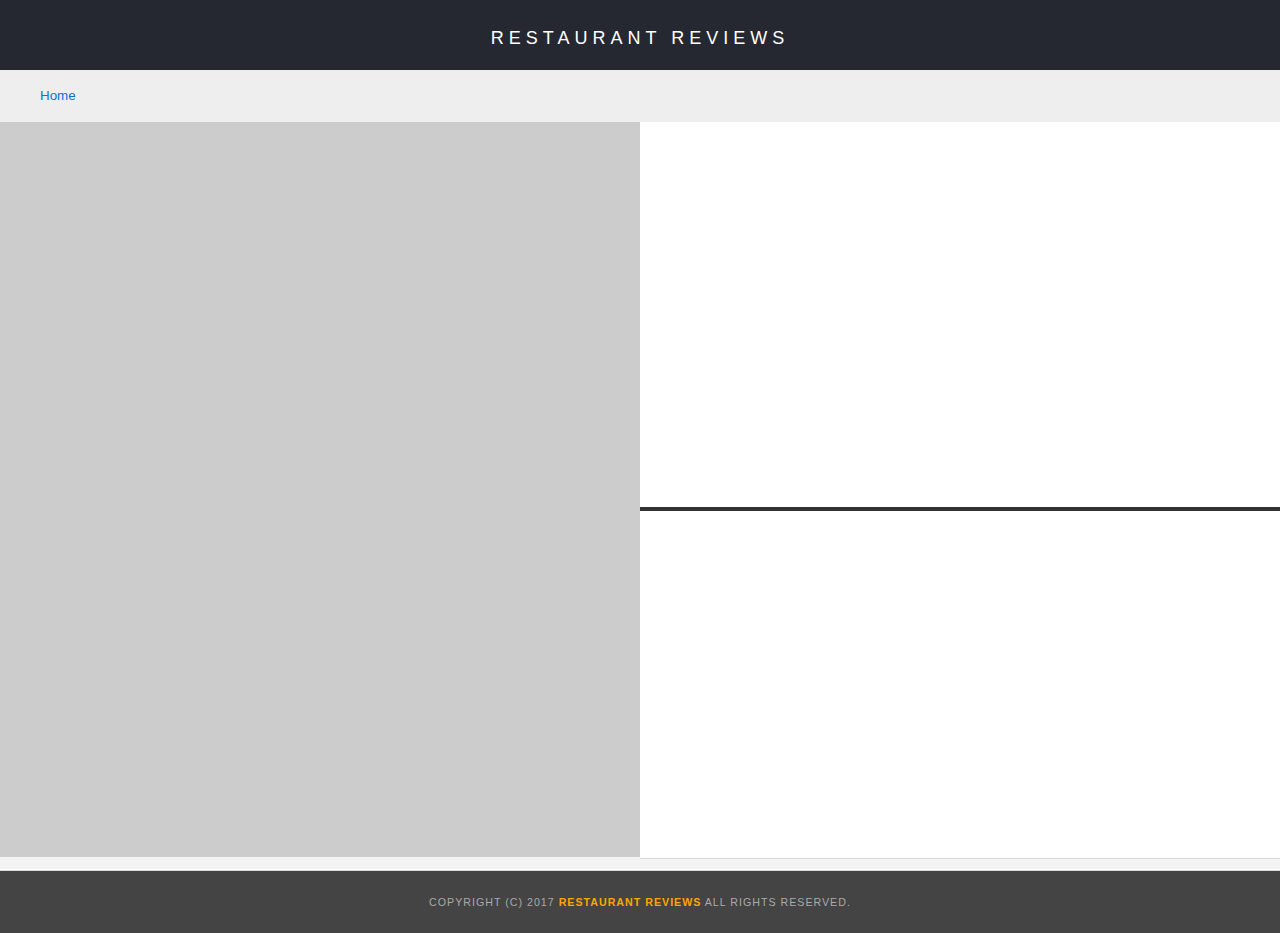
<file: restaurant.html>
<!DOCTYPE html>
<html>

<head>
  <meta charset="utf-8">
  <meta http-equiv="X-UA-Compatible" content="IE=edge">
  <meta name="viewport" content="width=device-width, initial-scale=1.0">
  <link rel="stylesheet" src="//normalize-css.googlecode.com/svn/trunk/normalize.css" />
  <link rel="stylesheet" href="css/styles.css" type="text/css">
  <link rel="stylesheet" href="css/rwd.css">
  <title>Restaurant Info</title>
</head>

<body class="inside">
  <a href="#restaurant-name" class="skip-link">Skip to restaurant info</a>
  <header>
    <nav class="page-nav" aria-label="restaurant reviews">
      <h1 class="page-title"><a href="/">Restaurant Reviews</a></h1>
    </nav>
    <ul id="breadcrumb" >
      <li><a href="/">Home</a></li>
    </ul>
  </header>

  <main class="main-content" id="maincontent">

    <section class="map-container" id="map-container" role="application">
      <div class="map" id="map"></div>
    </section>

    <section class="restaurant-container">
      <h1 id="restaurant-name" tabindex="-1"></h1>
      <picture class="restaurant-picture">
        <source id="restaurant-media" media="(min-width: 740px)">
        <img id="restaurant-img">
      </picture>
      <p id="restaurant-cuisine"></p>
      <p id="restaurant-address"></p>
      <table id="restaurant-hours"></table>
    </section>

    <section class="reviews-container" id="reviews-container">
      <ul id="reviews-list"></ul>
    </section>

  </main>


  <footer class="footer" id="footer-review">
    Copyright (c) 2017 <a href="/"><strong>Restaurant Reviews</strong></a> All Rights Reserved.
  </footer>


  <script src="js/dbhelper.js"></script>
  <script src="js/restaurant_info.js"></script>
  <script src="js/swregister.js"></script>
  <script async defer src="https://maps.googleapis.com/maps/api/js?key=AIzaSyBi3Ph-6TDNvPhjgPVfWUsGm-w6ADI35Zg&libraries=places&callback=initMap"></script>


</body>

</html>
</file>
<file: css/styles.css>
@charset "utf-8";
/* CSS Document */

body,p{
	font-family: Arial, Helvetica, sans-serif;
	font-size: 14px;
	color: #333;
}
body {
	background-color: #fdfdfd;
  margin: 0;
  width: 100%;
}
ul, li {
	font-family: Arial, Helvetica, sans-serif;
	font-size: 10pt;
  color: #333;
  -webkit-margin-before: 0;
  -webkit-margin-after: 0;
}
a {
	color: orange;
	text-decoration: none;
}
a:hover, a:focus {
	color: #3397db;
	text-decoration: none;
}
a img{
	border: none 0px #fff;
}
h1, h2, h3, h4, h5, h6 {
  font-family: Arial, Helvetica, sans-serif;
  margin: 0 0 20px;
}

.main-content {
  background-color: #f3f3f3;
  min-height: 100%;
  width: 100%;
}
.footer {
  background-color: #444;
  color: #aaa;
  font-size: 8pt;
  letter-spacing: 1px;
  padding: 25px;
  text-align: center;
  text-transform: uppercase;
}

/* ====================== Navigation ====================== */
.page-nav {
  width: 100%;
  height: 50px;
  background-color: #252831;
  text-align: center;
  display: flex;
  flex-wrap: nowrap;
}
.page-title {
  margin: auto;
}
.page-title a {
  color: #fff;
  font-size: 14px;
  font-weight: 200;
  letter-spacing: 3px;
  text-transform: uppercase;
}

/* ====================== Breadcrumb (only on restaurant details page) ====================== */
#breadcrumb {
    padding: 10px 40px 16px 14px;
    list-style: none;
    background-color: #eee;
    font-size: 17px;
    margin: 0;
    width: calc(100% - 54px);
    box-shadow: 0 2px 2px rgba(51, 51, 51, 0.4)
}
#breadcrumb li {
    display: inline;
}
#breadcrumb li+li:before {
    padding: 8px;
    color: black;
    content: "/\00a0";
}
#breadcrumb li a {
    color: #0275d8;
    text-decoration: none;
}
#breadcrumb li a:hover {
    color: #01447e;
    text-decoration: underline;
}

/* ====================== Map && Restaurants ====================== */
.map {
  height: 250px;
  width: 100%;
  background-color: #ccc;
}
.restaurants {
  margin: 0;
  padding: 0;
}

/* ====================== Restaurant Filtering ====================== */
.filter-options {
  width: 100%;
  height: 60px;
  background-color: #444;
  align-items: center;
  display: grid;
  grid-template-columns: 0.6fr 1.6fr 1.6fr;
  grid-column-gap: 5px;
}
.filter-options h2 {
  color: #fff;
  font-size: 12px;
  font-weight: 600;
  line-height: 1;
  margin: auto 10px;
}
.filter-options select {
  background-color: #fff;
  border: 2px solid #fff;
  border-radius: 4px;
  font-family: Arial,sans-serif;
  font-size: 12px;
  color: #444;
  height: 48px;
  width: 95%;
  justify-self: center;
}
.filter-options select:last-of-type {
  margin-right: 5px;
}

/* ====================== Restaurant Listing ====================== */
.restaurants-listing {
  background-color: #f3f3f3;
  list-style: outside none none;
  padding: 0;
  text-align: center;
  width: 100%;
  height: auto;
  overflow: auto;
  display: grid;
  grid-auto-flow: column;
  grid-column-gap: 14px;
  justify-content: space-between;
}
.restaurants-listing li {
  background-color: #fff;
  border: 1px solid #ccc;
  border-radius: 4px;
  font-family: Arial,sans-serif;
  margin: 14px 0;
  width: 240px;
  height: auto;
  padding: 20px;
  text-align: left;
  display: flex;
  flex-direction: column;
}
.restaurants-listing li:first-of-type {
  margin-left: 7px;
}
.restaurants-listing .restaurant-img {
  background-color: #ccc;
  margin: 0;
  height: auto;
  width: 240px;
  align-self: center;
}
.restaurants-listing li h1 {
  color: #f18200;
  font-family: Arial,sans-serif;
  font-size: 14px;
  font-weight: 200;
  letter-spacing: 0;
  line-height: 1.3;
  margin: 10px 0 0 0;
  text-transform: uppercase;
  align-self: center;
}
.restaurants-listing p {
  width: 70%;
  font-size: 14px;
  margin: 10px 0 0 0;
}
.restaurants-listing li a {
  background-color: #f18200;
  border-radius: 4px;
  color: #fff;
  font-size: 14px;
  height: 48px;
  width: 240px;
  text-align: center;
  vertical-align: middle;
  line-height: 48px; 
  text-decoration: none;
  text-transform: uppercase;
  margin: 10px 0 0 0;
}

/* ====================== Restaurant Details ====================== */
#maincontent-review {
  width: 100%;
  display: grid;
  grid-template-columns: 1fr;
}
.inside header {
  top: 0;
  position: fixed;
  z-index: 2;
  width: 100%;
}
.inside #footer {
  bottom: 0;
  width: 100%;
}
.inside .map {
  margin: 95px 0 0 0;
}
.restaurant-container{
  border-bottom: 1px solid #d9d9d9;
  border-top: 1px solid #fff;
  width: 100%;
  display: flex;
  flex-direction: column;
  justify-content: center;
}
.restaurant-container h1 {
  color: #f18200;
  font-size: 20px;
  font-weight: 200;
  margin: 20px 0;
  text-transform: uppercase;
  text-align: center;
}
.restaurant-picture {
  align-self: center;
}
.restaurant-container img {
	background-color: #ccc;
  margin: 0;
  height: auto;
  width: 240px;
  align-self: center;
}
#restaurant-address {
  font-size: 14px;
  width: calc(100% - 10px);
  margin: 0 10px 10px 10px;
}
#restaurant-cuisine {
  background-color: #333;
  color: #ddd;
  font-size: 14px;
  font-weight: 300;
  letter-spacing: 10px;
  padding: 2px 0;
  text-align: center;
  text-transform: uppercase;
	width: 100%;
}
#restaurant-hours {
  font-size: 12px;
  margin: 0 10px 10px 10px;
}

/* ====================== Restaurant Reviews ====================== */
.reviews-container {
  border-bottom: 1px solid #d9d9d9;
  border-top: 1px solid #fff;
  width: 100%;
  display: grid;
  justify-content: space-between;
  grid-template-columns: 1fr;
  margin: 10px 0 0 0;
}
.reviews-container h2 {
  color: #f58500;
  background-color: #333;
  font-size: 24px;
  font-weight: 300;
  padding: 10px;
  width: calc(100% - 20px);
}
#reviews-list {
  margin: 0;
  padding: 0;
  display: grid;
  justify-items: center;
  grid-template-columns: 1fr;
  grid-row-gap: 10px;
}
#reviews-list li {
  background-color: #fff;
  border: 2px solid #f3f3f3;
  border-radius: 5px;
  list-style-type: none;
  margin: 0;
  overflow: hidden;
  position: relative;
  width: 85%;
  display: grid;
  grid-template-columns: 1.5fr 2fr 1fr;
  grid-template-rows: repeat (3, 1fr);
}
#reviews-list li:last-of-type {
  margin-bottom: 10px;
}
#reviews-list li p {
  margin: 0 0 10px;
}
#reviews-list li p:nth-of-type(1) {
  background-color: #333;
  color: #fff;
  padding: 10px 5px 10px 15px;
}
#reviews-list li p:nth-of-type(2) {
  background-color: #333;
  color: rgb(192, 192, 192);
  padding: 10px;
  font-size: 10px;
  grid-column: 2 / span 2;
  text-align: end;
  line-height: 20px;
}
#reviews-list li p:nth-of-type(3) {
  grid-column: 1;
  grid-row: 2;
  padding: 10px 15px;
  color: #fff;
  background-color: #f18200;
  border-radius: 2px;
}
#reviews-list li p:nth-of-type(4) {
  grid-column: 1 / span 3;
  grid-row: 3;
  padding: 10px 15px;
  text-align: justify;
}
#restaurant-hours td {
  color: #666;
}

/* ====================== Skip link ====================== */
.skip-link {
  position: absolute;
  top: -40px;
  left: 0;
  color: #fff;
  z-index: 100;
}
.skip-link:focus {
  top: 0;
  color: rgb(181, 218, 255);
}
</file>
<file: css/rwd.css>
/*
 * fixed width on reviews for larger mobiles
 */
@media screen and (min-width: 425px) {
    #reviews-list li {
        grid-template-columns: 121px 2fr 1fr;
    }
}

/*
 * Minor font size transition for horizontal viewing
 */
@media screen and (min-width: 600px) {
    .filter-options h2 {
        font-size: 16px;
        letter-spacing: 2px;
        text-align: center;
      }
    .filter-options select {
        font-size: 16px;
    }
    #restaurant-cuisine {
        font-size: 18px;
        font-weight: 400;
    }
    #restaurant-address {
        font-size: 20px;
        width: calc(100% - 30px);
        margin: 0 10px 10px 30px;
    }
    #restaurant-hours {
        font-size: 16px;
        margin-left: 30px;
    }
    .reviews-container h2 {
        padding: 10px 10px 10px 30px;
        width: calc(100% - 40px);
    }
}

/*
 * tablet screens
 */
@media screen and (min-width: 740px) {
    .page-title a {
        font-size: 18px;
    }
    .filter-options select {
        width: 250px;
    }
    .restaurants-listing {
        overflow: none;
        grid-auto-flow: row;
        grid-template-columns: 1fr 1fr;
        justify-items: center;
    }
    .restaurants-listing li {
        padding: 20px 40px;
    }
    .restaurants-listing li:first-of-type {
        margin-left: 0px;
    }

    .restaurant-container img {
        width: 500px;
    }

}

/*
 * Page layout change for laptops
 */
@media screen and (min-width: 1024px) {
    .page-nav {
        padding: 10px 0;
    }
    .page-title a {
        font-size: 18px;
        font-weight: 400;
        letter-spacing: 5px;
    }
    #breadcrumb {
        padding: 10px 14px 16px 40px;
        font-size: 22px;
        margin: 0;
        box-shadow: 0 0 0;
    }
    
    /* ====================== Map && Restaurants ====================== */
    .map {
        height: 500px;
    }
    
    .filter-options {
        grid-template-columns: 5fr 0.6fr 1.6fr 1.6fr 5fr;
        grid-column-gap: 25px;
      }
    .filter-options h2 {
        font-size: 20px;
        letter-spacing: 2px;
        text-align: right;
        grid-column: 2;
      }
    .filter-options select {
        font-size: 16px;
        width: 200px;
    }
    .restaurants-listing {
        grid-template-columns: repeat(4, 1fr);
    }
    .restaurants-listing li {
        padding: 20px 40px;
    }
    /* ====================== Restaurant Details ====================== */
    .inside #maincontent {
        width: 100%;
        display: grid;
        grid-template-columns: repeat(2, 1fr);
    }
    .inside header {
        top: 0;
        z-index: 1;
        box-shadow: 0 0 0;
        position: inherit;
    }
    .inside #footer {
        bottom: 0;
        width: 100%;
    }
    .inside #map {
        height: 735px;
        margin: 0;
    }
    .restaurant-container{
        background-color: #fff;
        height: 735px;
    }
    .restaurant-container h1 {
        margin: 20px 0 20px 0;
        font-size: 26px;
    }
    #restaurant-cuisine {
        font-size: 24px;
    }
    .reviews-container {
        grid-column: 1 / span 2;
    }
    .reviews-container h2 {
        text-align: center;
        font-size: 26px;
    }
    #reviews-list {
        grid-template-columns: repeat(3, 1fr);
    }
    #reviews-list li {
        grid-template-columns: 100px 2fr 1fr;
        grid-template-rows: 50px 50px 280px;
        height: 400px;
    }
    #reviews-list li p:nth-of-type(1) {
        font-size: 16px;
    }
    #reviews-list li p:nth-of-type(3) {
        font-size: 16px;
    }
    #reviews-list li p:nth-of-type(4) {
        font-size: 16px;
        margin: 0 15px 0 15px;
        height: 290px;
        overflow: auto;
        text-overflow: ellipsis;
    }
    
}

/*
 * On larger screens and 4k, the website gets a fixed width ro prevent element distortion
 */
@media screen and (min-width: 1600px) {
    body {
        width: 1600px;
        margin: auto;
        background-color: #fcfcfc;
    }

}
</file>
